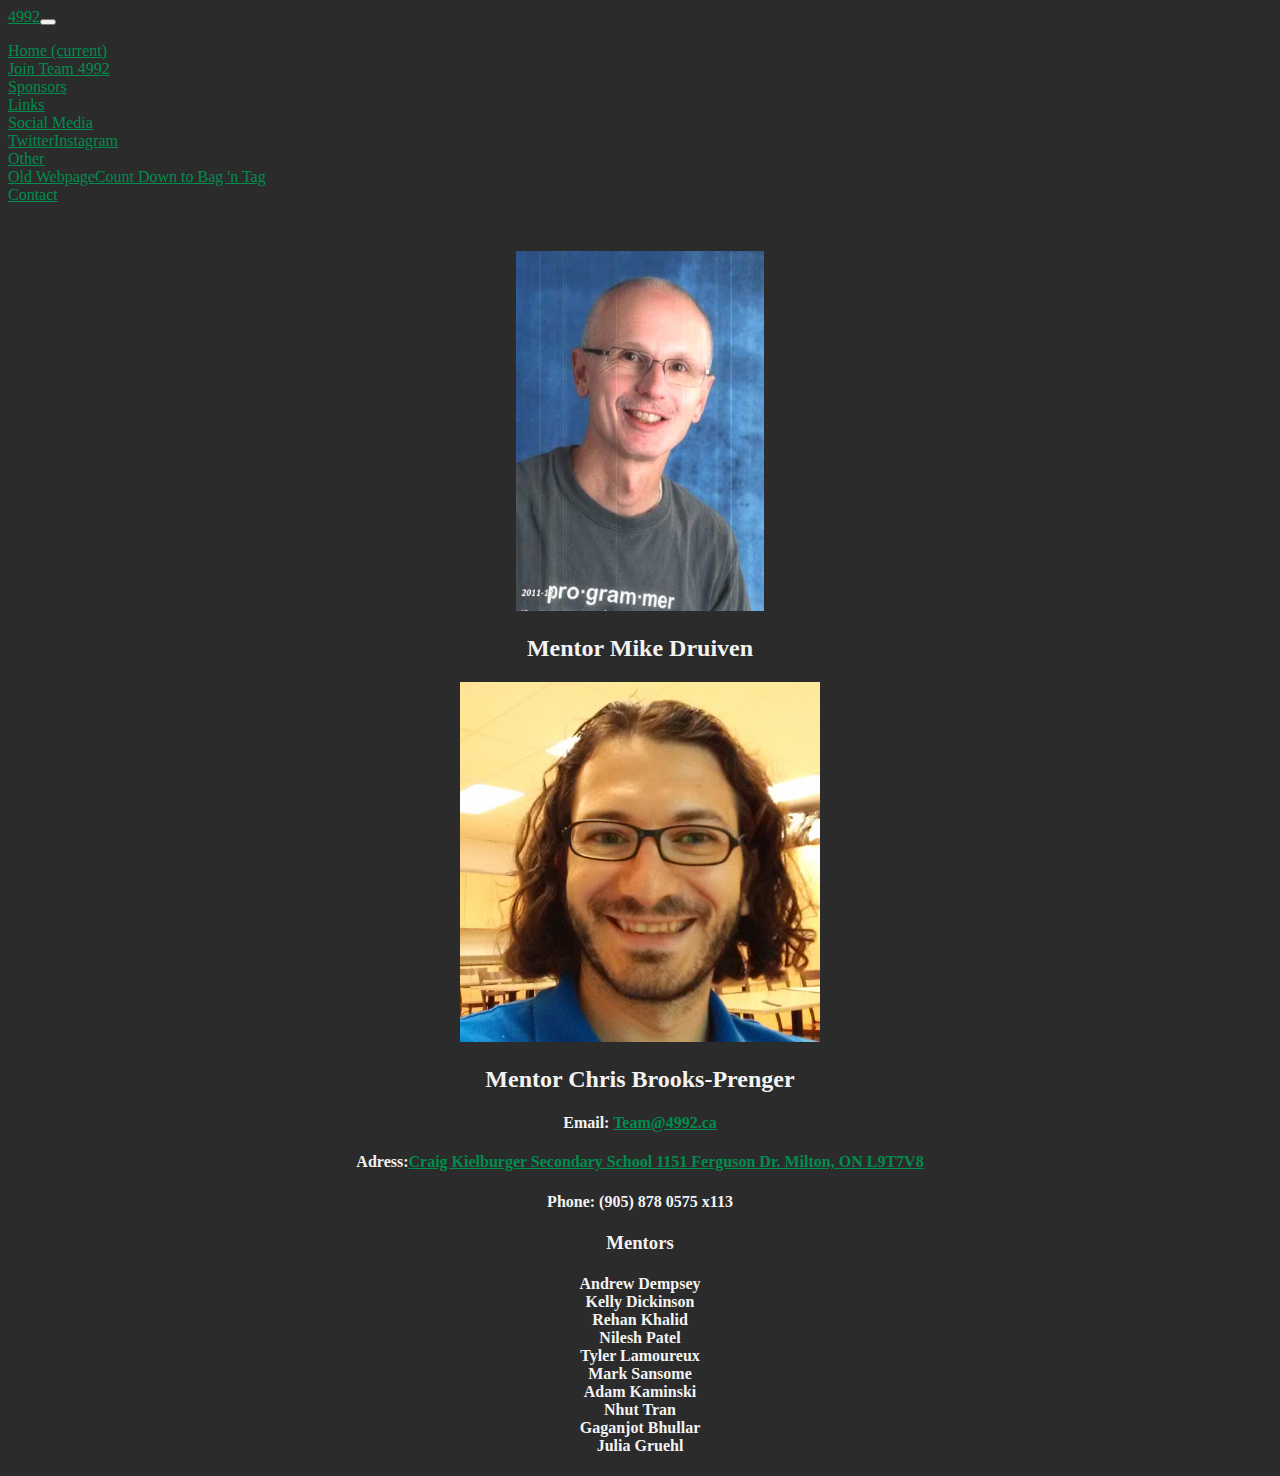
<file: contact.html>
<!DOCTYPE html>
<html>
    <head>
            <link rel="stylesheet" href="https://maxcdn.bootstrapcdn.com/bootstrap/4.0.0-beta/css/bootstrap.min.css" integrity="sha384-/Y6pD6FV/Vv2HJnA6t+vslU6fwYXjCFtcEpHbNJ0lyAFsXTsjBbfaDjzALeQsN6M" crossorigin="anonymous">
            <link rel="stylesheet" type="text/css" href="style.css">
            <link href="https://fonts.googleapis.com/css?family=Yantramanav:300,400,500" rel="stylesheet">
        <title>Contact</title>
    </head>
    <body>
 <div id = "navbar"></div>
        <div class = "container">
        <div class = "top"></div>
        <div class = "row">
            <div class = "col-lg-6">
                <center><img class = "pic" src = "Assets/druiven.jpg"></center>
                <h2 class = "light center">Mentor Mike Druiven</h2>
            </div>
            <div class = "col-lg-6">
                <center><img class ="pic" src = "Assets/brooks.jpg"></center>
                <h2 class = "light center" >Mentor Chris Brooks-Prenger</h2>
            </div>
        </div>
        <h4 class = "light slideRight center">Email: <a href = "mailto:team@4992.ca">Team@4992.ca</a></h4>
        <h4 class = "light slideRight center">Adress:<a href = "https://www.google.ca/maps/place/Craig+Kielburger+Secondary+School/@43.5144844,-79.8296043,17z/data=!3m1!4b1!4m5!3m4!1s0x882b6f34aa3b33cd:0x5d45bd6667570a34!8m2!3d43.5144805!4d-79.8274103?hl=en">Craig Kielburger Secondary School 1151 Ferguson Dr. Milton, ON L9T7V8</a></h4>
        <h4 class = "light slideRight center">Phone: (905) 878 0575 x113</h4>
        <h3 class = "light Center">Mentors</h3>
        <h4 class = "light center">
            Andrew Dempsey<br>
            Kelly Dickinson<br>
            Rehan Khalid<br>
            Nilesh Patel<br>
            Tyler Lamoureux<br>
            Mark Sansome<br>
            Adam Kaminski<br>
            Nhut Tran <br>
            Gaganjot Bhullar<br>
            Julia Gruehl</h4>
        </div>
        
<script src="https://code.jquery.com/jquery-3.2.1.slim.min.js" integrity="sha384-KJ3o2DKtIkvYIK3UENzmM7KCkRr/rE9/Qpg6aAZGJwFDMVNA/GpGFF93hXpG5KkN" crossorigin="anonymous"></script>
<script src="https://cdnjs.cloudflare.com/ajax/libs/popper.js/1.12.3/umd/popper.min.js" integrity="sha384-vFJXuSJphROIrBnz7yo7oB41mKfc8JzQZiCq4NCceLEaO4IHwicKwpJf9c9IpFgh" crossorigin="anonymous"></script>
<script src="https://maxcdn.bootstrapcdn.com/bootstrap/4.0.0-beta.2/js/bootstrap.min.js" integrity="sha384-alpBpkh1PFOepccYVYDB4do5UnbKysX5WZXm3XxPqe5iKTfUKjNkCk9SaVuEZflJ" crossorigin="anonymous"></script>
<script type="text/javascript" src="script.js"></script>
    </body>
</html>
</file>
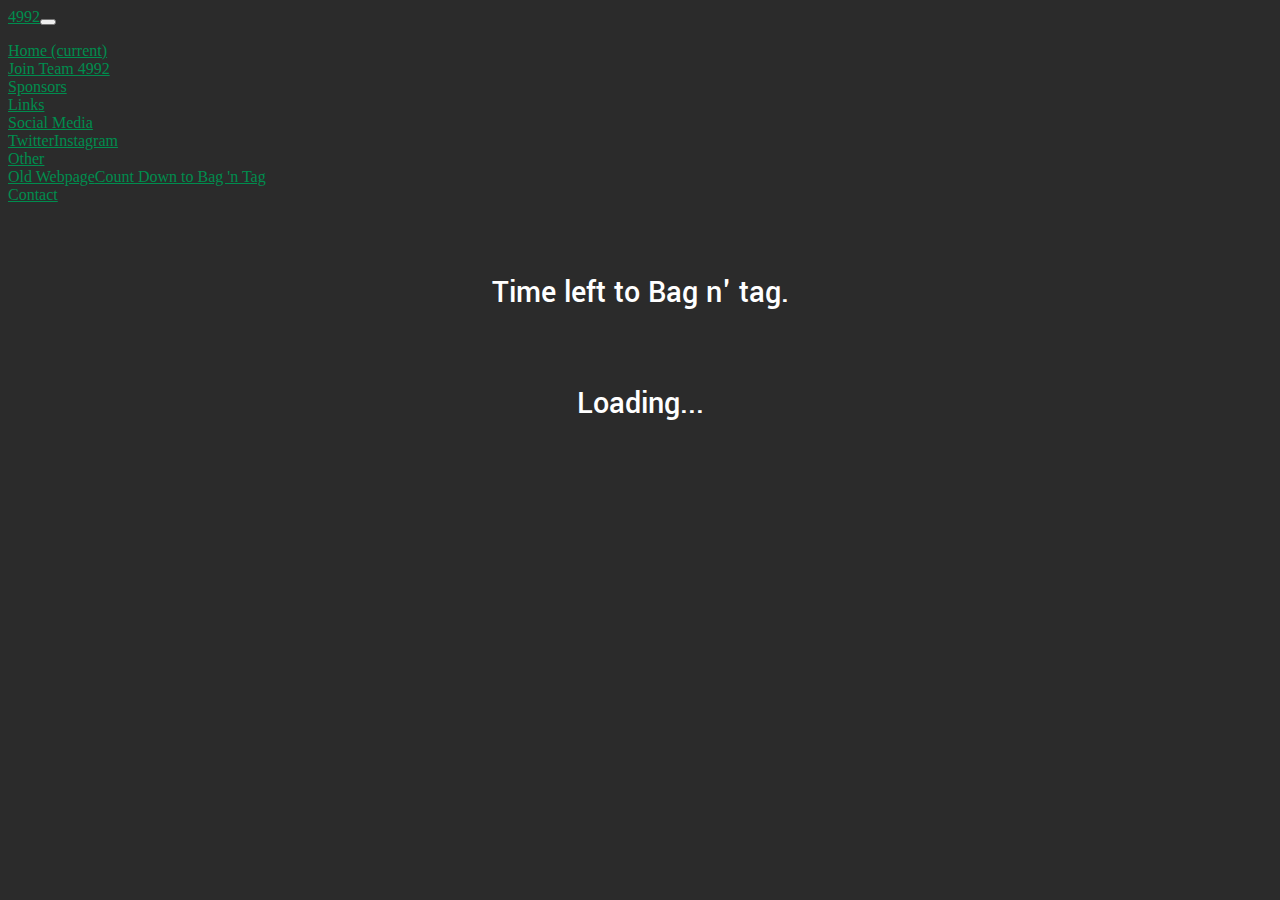
<file: countDown.html>
<!DOCTYPE HTML>
<html>
<head>
    <link rel="stylesheet" href="https://maxcdn.bootstrapcdn.com/bootstrap/4.0.0-beta/css/bootstrap.min.css" integrity="sha384-/Y6pD6FV/Vv2HJnA6t+vslU6fwYXjCFtcEpHbNJ0lyAFsXTsjBbfaDjzALeQsN6M" crossorigin="anonymous">
    <link rel="stylesheet" type="text/css" href="style.css">
    <link href="https://fonts.googleapis.com/css?family=Yantramanav:300,400,500" rel="stylesheet">
    <script type="text/javascript" src="script.js"></script>
    <title> Time left to bag n' tag </title>
<meta name="viewport" content="width=device-width, initial-scale=1">
</head>
<body>
<div id = "navbar"></div>
<div class = "top"></div>
<h1 id = "clockText">Time left to Bag n' tag.</h1>
<div class = "top"></div>
<h1 id="clock">Loading...</h1>
<div id = "navbar"></div>


<script src="https://code.jquery.com/jquery-3.2.1.slim.min.js" integrity="sha384-KJ3o2DKtIkvYIK3UENzmM7KCkRr/rE9/Qpg6aAZGJwFDMVNA/GpGFF93hXpG5KkN" crossorigin="anonymous"></script>
<script src="https://cdnjs.cloudflare.com/ajax/libs/popper.js/1.12.3/umd/popper.min.js" integrity="sha384-vFJXuSJphROIrBnz7yo7oB41mKfc8JzQZiCq4NCceLEaO4IHwicKwpJf9c9IpFgh" crossorigin="anonymous"></script>
<script src="https://maxcdn.bootstrapcdn.com/bootstrap/4.0.0-beta.2/js/bootstrap.min.js" integrity="sha384-alpBpkh1PFOepccYVYDB4do5UnbKysX5WZXm3XxPqe5iKTfUKjNkCk9SaVuEZflJ" crossorigin="anonymous"></script>
</body>
</html>
</file>
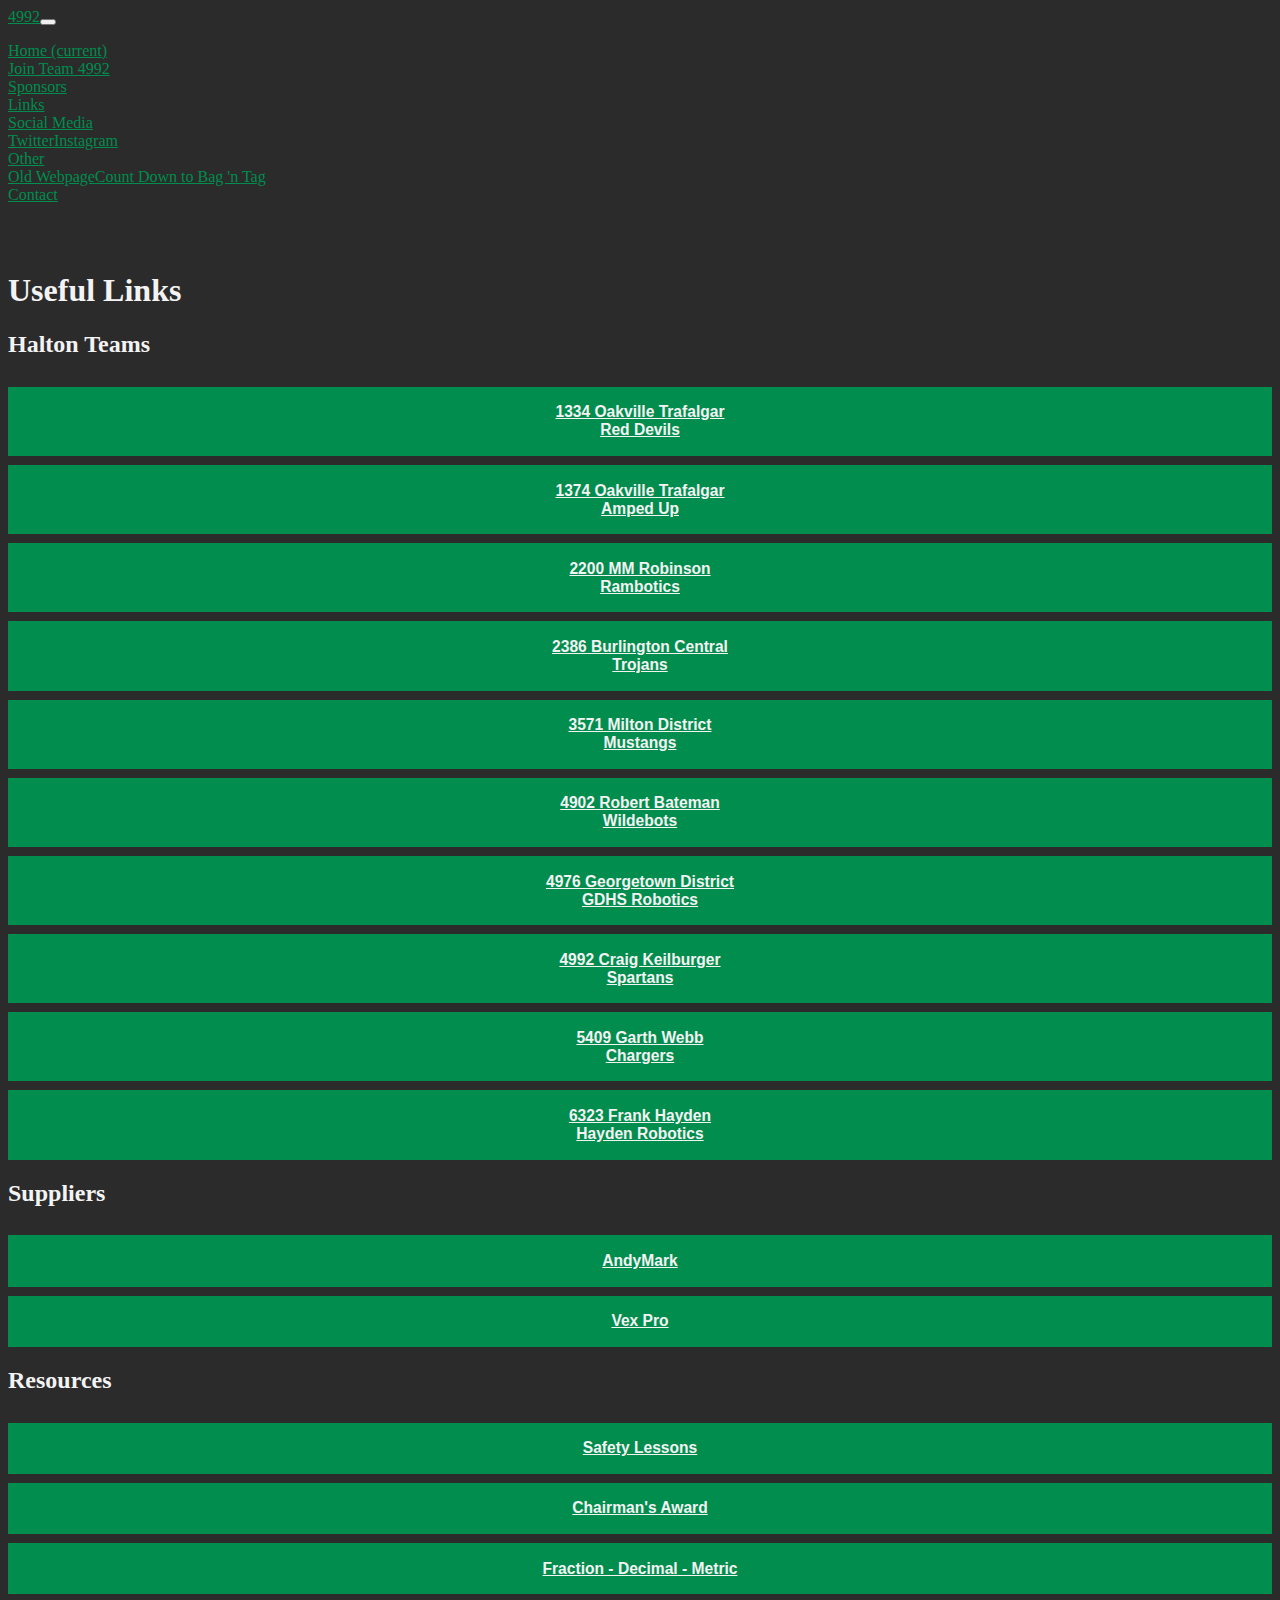
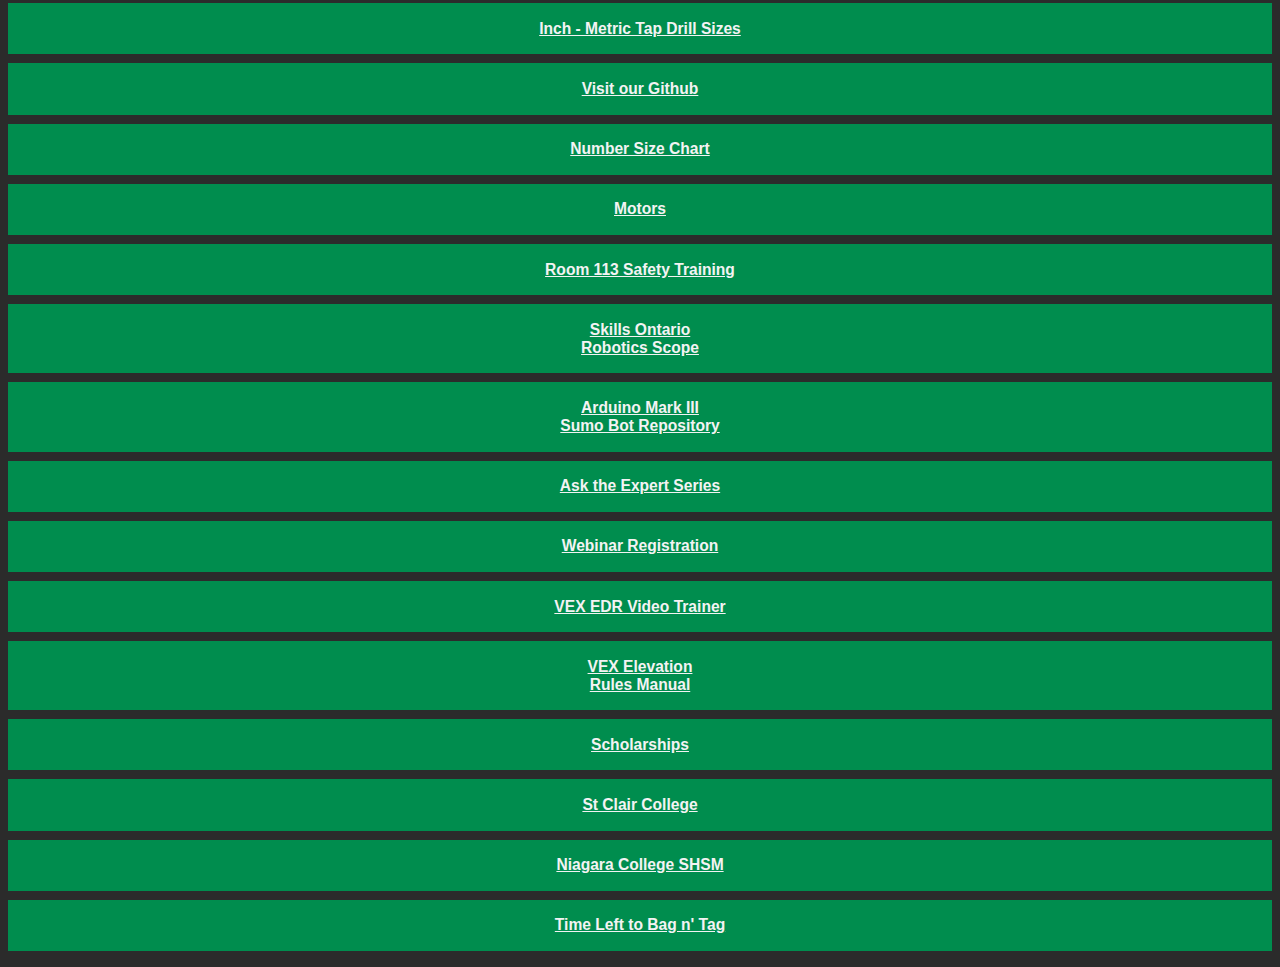
<file: links.html>
<!DOCTYPE html>
<html>
    <head>
            <link rel="stylesheet" href="https://maxcdn.bootstrapcdn.com/bootstrap/4.0.0-beta/css/bootstrap.min.css" integrity="sha384-/Y6pD6FV/Vv2HJnA6t+vslU6fwYXjCFtcEpHbNJ0lyAFsXTsjBbfaDjzALeQsN6M" crossorigin="anonymous">
            <link rel="stylesheet" type="text/css" href="style.css">
            <link href="https://fonts.googleapis.com/css?family=Yantramanav:300,400,500" rel="stylesheet">
        <title>Links</title>
    </head>
    <body>
 <div id = "navbar"></div>
        <div class = "top"></div>
        <div class = "container wrapped">
            <h1 class = "light">Useful Links</h1>
            <div class = "row">
                <div class = "col-lg-4">
                    <h2 class = "light">Halton Teams</h2>
                    <ul>
                        <li><button type = "button" class = "btn btn-green green full"><h3 class ="light"><a target = "_blank" class = "light" href ="http://www.1334.ca">1334 Oakville Trafalgar<br>Red Devils</a></h3></button></li>
                        <li><button type = "button" class = "btn btn-green green full"><h3 class ="light"><a target = "_blank" class = "light" href ="http://www.twitter.com/1374Robotics">1374 Oakville Trafalgar<br>Amped Up</a></h3></button></li>
                        <li><button type = "button" class = "btn btn-green green full"><h3 class ="light"><a target = "_blank" class = "light" href ="http://www.mmrambotics.com">2200 MM Robinson<br>Rambotics</a></h3></button></li>
                        <li><button type = "button" class = "btn btn-green green full"><h3 class ="light"><a target = "_blank" class = "light" href ="bchrobotics.com">2386 Burlington Central<br>Trojans</a></h3></button></li>
                        <li><button type = "button" class = "btn btn-green green full"><h3 class ="light"><a target = "_blank" class = "light" href ="http://www.retupmoc.ca">3571 Milton District<br>Mustangs</a></h3></button></li>
                        <li><button type = "button" class = "btn btn-green green full"><h3 class ="light"><a target = "_blank" class = "light" href ="http://www.wildebots.ca">4902 Robert Bateman<br>Wildebots</a></h3></button></li>
                        <li><button type = "button" class = "btn btn-green green full"><h3 class ="light"><a target = "_blank" class = "light" href ="http://www.facebook.com/FirstRoboticsGDHS">4976 Georgetown District<br>GDHS Robotics</a></h3></button></li>
                        <li><button type = "button" class = "btn btn-green green full"><h3 class ="light"><a target = "_blank" class = "light" href ="http://www.4992.ca">4992 Craig Keilburger<br>Spartans</a></h3></button></li>
                        <li><button type = "button" class = "btn btn-green green full"><h3 class ="light"><a target = "_blank" class = "light" href ="http://www.garthwebbrobotics.ca">5409 Garth Webb<br>Chargers</a></h3></button></li>
                        <li><button type = "button" class = "btn btn-green green full"><h3 class ="light"><a target = "_blank" class = "light" href ="http://www.haydenrobotics.wixsite.com">6323 Frank Hayden<br>Hayden Robotics</a></h3></button></li>
                    </ul>
                </div>
    
                    <div class = "col-lg-4">
                        <h2 class = "light">Suppliers</h2>
                        <ul>
                            <li><button type = "button" class = "btn btn-green green full"><h3 class ="light"><a target = "_blank" class = "light" href ="http://www.andymark.com">AndyMark</a></h3></button></li>
                            <li><button type = "button" class = "btn btn-green green full"><h3 class ="light"><a target = "_blank" class = "light" href ="http://www.vexrobotics.com/vexpro">Vex Pro</a></h3></button></li>
                        </ul>
                    </div>
         
                        <div class = "col-lg-4">
                            <h2 class = "light">Resources</h2>
                            <ul>
                                <li><button type = "button" class = "btn btn-green green full"><h3 class ="light"><a target = "_blank" class = "light" href ="https://sites.google.com/a/hdsb.ca/brooks/ckss-spartan-robotics">Safety Lessons</a></h3></button></li>
                                <li><button type = "button" class = "btn btn-green green full"><h3 class ="light"><a target = "_blank" class = "light" href ="https://drive.google.com/a/hdsb.ca/file/d/0B8JFY51CCIIoTUdHb29sUGN6ZE0/view?usp=sharing">Chairman's Award</a></h3></button></li>
                                <li><button type = "button" class = "btn btn-green green full"><h3 class ="light"><a target = "_blank" class = "light" href ="http://4992.ca/images/InchAndMetricConversions.gif">Fraction - Decimal - Metric</a></h3></button></li>
                                <li><button type = "button" class = "btn btn-green green full"><h3 class ="light"><a target = "_blank" class = "light" href ="http://4992.ca/images/starrett-inch-metric-tap-drill.pdf">Inch - Metric Tap Drill Sizes</a></h3></button></li>
                                <li><button type = "button" class = "btn btn-green green full"><h3 class ="light"><a target = "_blank" class = "light" href ="#">Visit our Github</a></h3></button></li>
                                <li><button type = "button" class = "btn btn-green green full"><h3 class ="light"><a target = "_blank" class = "light" href ="http://4992.ca/images/drill_bit_size_chart.png">Number Size Chart</a></h3></button></li>
                                <li><button type = "button" class = "btn btn-green green full"><h3 class ="light"><a target = "_blank" class = "light" href ="http://frcdesigns.com/2015/07/28/a-look-into-robot-components-part-1-motors/">Motors</a></h3></button></li>
                                <li><button type = "button" class = "btn btn-green green full"><h3 class ="light"><a target = "_blank" class = "light" href ="https://sites.google.com/a/hdsb.ca/brooks/ckss-spartan-robotics">Room 113 Safety Training</a></h3></button></li>
                                <li><button type = "button" class = "btn btn-green green full"><h3 class ="light"><a target = "_blank" class = "light" href ="https://drive.google.com/open?id=0B8JFY51CCIIocjRjLV9yX2UxdlE">Skills Ontario<br>Robotics Scope</a></h3></button></li>
                                <li><button type = "button" class = "btn btn-green green full"><h3 class ="light"><a target = "_blank" class = "light" href ="https://github.com/mdruiven/Arduino-Mark-III-Sumo-Bot">Arduino Mark III<br>Sumo Bot Repository</a></h3></button></li>
                                <li><button type = "button" class = "btn btn-green green full"><h3 class ="light"><a target = "_blank" class = "light" href ="https://www.youtube.com/playlist?list=PLdSjt0bIyfW_b_2HMKUBd2ayNQuNUwLAJ">Ask the Expert Series</a></h3></button></li>
                                <li><button type = "button" class = "btn btn-green green full"><h3 class ="light"><a target = "_blank" class = "light" href ="https://attendee.gotowebinar.com/register/5551757842859077379">Webinar Registration</a></h3></button></li>
                                <li><button type = "button" class = "btn btn-green green full"><h3 class ="light"><a target = "_blank" class = "light" href ="http://www.education.rec.ri.cmu.edu/products/cortex_video_trainer/">VEX EDR Video Trainer</a></h3></button></li>
                                <li><button type = "button" class = "btn btn-green green full"><h3 class ="light"><a target = "_blank" class = "light" href ="http://4992.ca/elevation-game-manual.11242008.pdf">VEX Elevation<br>Rules Manual</a></h3></button></li>
                                <li><button type = "button" class = "btn btn-green green full"><h3 class ="light"><a target = "_blank" class = "light" href ="https://docs.google.com/document/d/1KUE8hu5opnhUDkGoSM0nMjBgMrr328c9YEEGIBDyzYU/pub">Scholarships</a></h3></button></li>
                                <li><button type = "button" class = "btn btn-green green full"><h3 class ="light"><a target = "_blank" class = "light" href ="http://www.stclaircollege.ca/financialaid/skillsscholarship.html">St Clair College</a></h3></button></li>
                                <li><button type = "button" class = "btn btn-green green full"><h3 class ="light"><a target = "_blank" class = "light" href ="http://www.niagaracollege.ca/fees-finances/financial-aid-and-awards/shsm/">Niagara College SHSM</a></h3></button></li>
                                <li><button type = "button" class = "btn btn-green green full"><h3 class ="light"><a target = "_blank" class = "light" href ="countDown.html">Time Left to Bag n' Tag</a></h3></button></li>
                        </ul>
                        </div>
                    </div>
                        </div>
                    </div>
                    </div>
                </div>
            </div>
        </div>
 
        
<script src="https://code.jquery.com/jquery-3.2.1.slim.min.js" integrity="sha384-KJ3o2DKtIkvYIK3UENzmM7KCkRr/rE9/Qpg6aAZGJwFDMVNA/GpGFF93hXpG5KkN" crossorigin="anonymous"></script>
<script src="https://cdnjs.cloudflare.com/ajax/libs/popper.js/1.12.3/umd/popper.min.js" integrity="sha384-vFJXuSJphROIrBnz7yo7oB41mKfc8JzQZiCq4NCceLEaO4IHwicKwpJf9c9IpFgh" crossorigin="anonymous"></script>
<script src="https://maxcdn.bootstrapcdn.com/bootstrap/4.0.0-beta.2/js/bootstrap.min.js" integrity="sha384-alpBpkh1PFOepccYVYDB4do5UnbKysX5WZXm3XxPqe5iKTfUKjNkCk9SaVuEZflJ" crossorigin="anonymous"></script>
<script type="text/javascript" src="script.js"></script>
    </body>
</html>
</file>
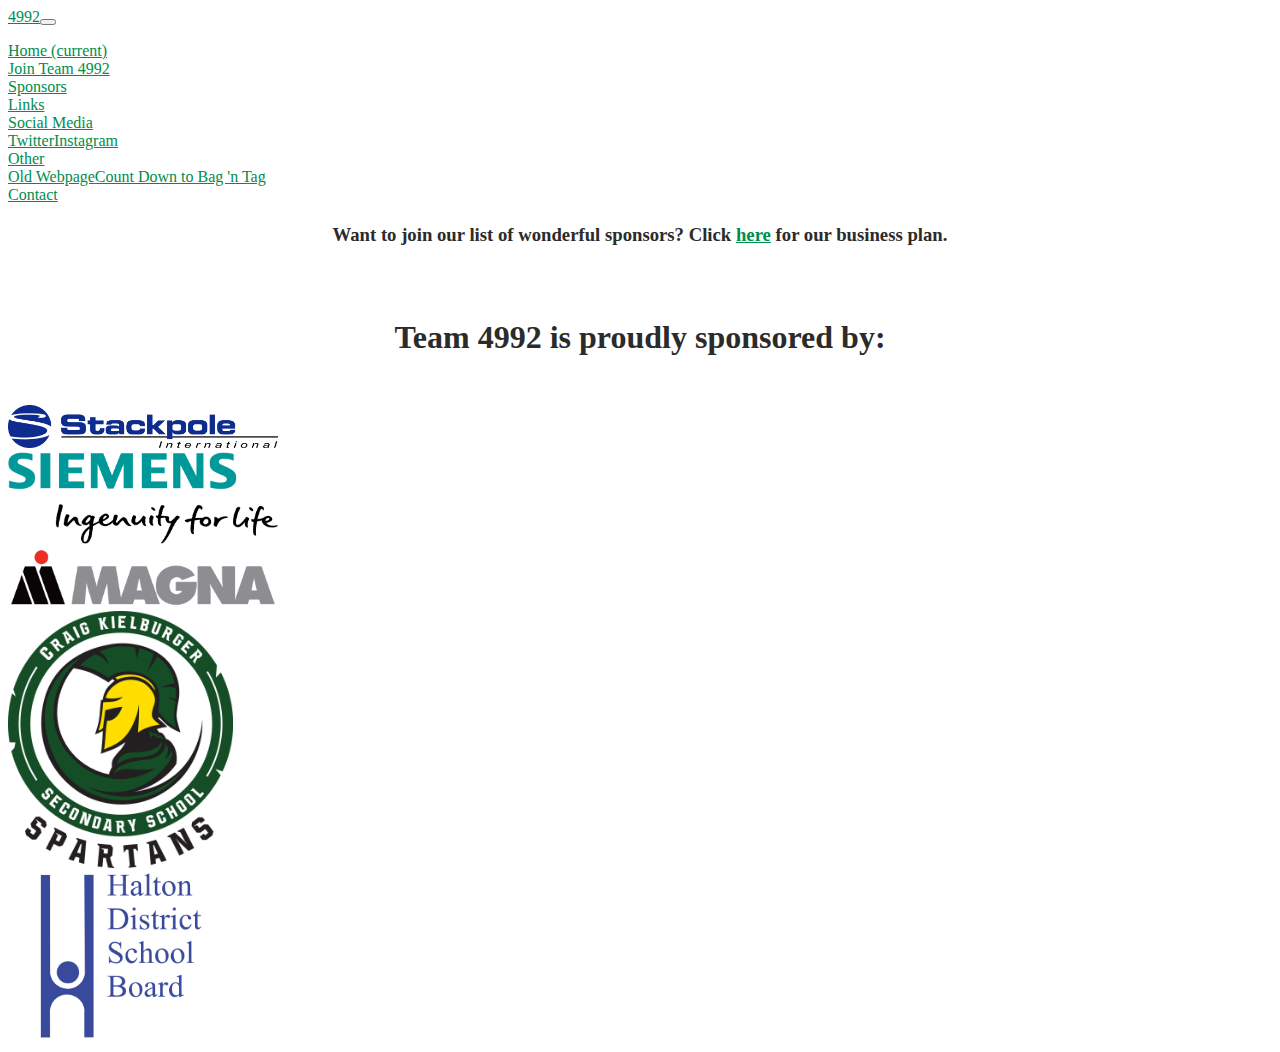
<file: sponsors.html>
<!DOCTYPE html>
<html>
    <head>
            <link rel="stylesheet" href="https://maxcdn.bootstrapcdn.com/bootstrap/4.0.0-beta/css/bootstrap.min.css" integrity="sha384-/Y6pD6FV/Vv2HJnA6t+vslU6fwYXjCFtcEpHbNJ0lyAFsXTsjBbfaDjzALeQsN6M" crossorigin="anonymous">
            <link rel="stylesheet" type="text/css" href="style.css">
            <link href="https://fonts.googleapis.com/css?family=Yantramanav:300,400,500" rel="stylesheet">
        <title>Sponsors</title>
    </head>
    <body class="lightbg">
<div id = "navbar"></div>
        <div class = "container">
            <h3 class = "dark top">Want to join our list of wonderful sponsors? Click <a class = "scaleLink" href="http://4992.ca/BusinessPlan2015-16.docx">here</a> for our business plan.</h1>
            <div class = "top"></div>
            <h1 class = "dark center">Team 4992 is proudly sponsored by:</h1>
            <div class = "top"></div>
            <div class = "row">
                
                <div class = "col-md-6">
                    <a href="http://www.stackpole.com">
                        <img id = "Assets/stackpole" class = "logo imageScale"src="Assets/stackpole.png">
                    </a>
                </div>
                <div class = "col-md-6">
                        <a href="http://www.siemens.ca">
                            <img class = "logo imageScale"src="Assets/siemens.png">
                        </a>
                </div>
            </div>
            <div class = "row">
                    <div class = "col-md-6">
                        <a href="http://www.karmax.ca">
                            <img class = "logo imageScale"src="Assets/karmax.png">
                        </a>
                    </div>
                    <div class = "col-md-6">
                        <a href = "http://cks.hdsb.ca">
                        <img id = "hdsb" class = "logo imageScale" src ="Assets/ckss.png"></a>
                    </div>
                </div>
            <div class ="row">
                <div class ="col-md-6">
                    <a href = "https://www.hdsb.ca/Pages/Home.aspx">
                    <img id = "hdsb"class = "logo imageScale" src ="Assets/hdsb.png"</a>
                </div>
            </div>


</div>



        <script src="https://code.jquery.com/jquery-3.2.1.slim.min.js" integrity="sha384-KJ3o2DKtIkvYIK3UENzmM7KCkRr/rE9/Qpg6aAZGJwFDMVNA/GpGFF93hXpG5KkN" crossorigin="anonymous"></script>
        <script src="https://cdnjs.cloudflare.com/ajax/libs/popper.js/1.12.3/umd/popper.min.js" integrity="sha384-vFJXuSJphROIrBnz7yo7oB41mKfc8JzQZiCq4NCceLEaO4IHwicKwpJf9c9IpFgh" crossorigin="anonymous"></script>
        <script src="https://maxcdn.bootstrapcdn.com/bootstrap/4.0.0-beta.2/js/bootstrap.min.js" integrity="sha384-alpBpkh1PFOepccYVYDB4do5UnbKysX5WZXm3XxPqe5iKTfUKjNkCk9SaVuEZflJ" crossorigin="anonymous"></script>
        <script type="text/javascript" src="script.js"></script>
    </body>
</html>
</file>
<file: style.css>
body{
	background-color: #2b2b2b;
}
.display-3{

	color:#FFFFFF;
	font-family: 'Yantramanav', sans-serif;
	font-weight: 500;
	font-size:6vw;
	
}

.lead{
	font-weight: 300;
	font-family: 'Yantramanav', sans-serif;
	color:#FFFFFF;
}

.jumbotron{
	/* background: linear-gradient(#333A42,#2b2b2b); */
	background-image:url("Assets/teamPhoto.png");
	width:100%;
	height:40vw;
	background-size:100%;
	background-repeat: no-repeat;
	margin-bottom:0px;
}
h3{
	text-align: center;
	color:#FFFFFF;
}
.green{
	background-color:rgb(0, 141, 78);
	border:0px;
}
.green:hover{
	background-color:rgb(0, 141, 78);
	border:0px;
}
.yellow{
	color:rgb(251,226,0);
}

a{
	color:rgb(0, 141, 78)

}
a:hover{
	color:rgb(251,226,0);


}
.slideRight{
	transition: margin-left 1s ease;
	margin-left:0vw;
}
.slideRight:hover{
	margin-left:3vw;
}
.video{
	position:absolute;
	top:0;
	bottom:0;
	left:0;
	right:0;
}
.videoWrapper{
	width:100%;
	position:relative;
	padding-top:56.25%;
	color:red;
}
#gradientGreen{
	height:50px;
	background:linear-gradient(#2b2b2b,#42ff9d);
}
.light{
	color:#f3f3f3;
}
#gradientWhite{
	height:40px;
	background:linear-gradient(#42ff9d,#FFFFFF)
}

.dark{
	color:#2b2b2b;
}
.white{
	background:#ffffff;
	padding-bottom:30px;
	
}
#teamLogo{
	margin-left:4vw;
	width:70%;	
}
.header{
	margin-top:-30px;
}

.dropdown-item:hover{
	background:rgb(0, 141, 78);
}

.gallery{
	max-height:500px;
	background-image:url("Assets/photo1.png");
	width: auto;
	display: block;
	margin-left: auto;
	margin-right: auto;
	opacity: 0;
}
#elsie{
	margin-top: 1vw;
	width:100%;
}

.lightbg{
	background-color:#ffffff;
}
.logo{
	max-width:30vh;
}

.darkbg{
	background-color:#2b2b2b;
}

.button{
	width:100%;
	opacity:1;
	height:10vh;
	margin-top:0px;
	transition: background-color .2s ease-in-out,
	height .2s ease-in-out;
	border: 2px solid rgb(0, 141, 78);
	background-color:rgba(0, 141, 78,0)
	
}
.button:hover{
	background-color:rgba(0, 141, 78,0.5);
	height:12vh;
}

.lower{
	padding-top:20vh;
}
.noChange{
	color:#ffffff;
}
.noChange:hover{
	color:#ffffff;
}
.centered{
	text-align: CENTER;
}

iframe{
	width:100%;
	height:40vh;
}
.top{
	margin-top:1vh;
}
.scaleLink{
	padding-top:0vh;
	padding-bottom:0vh;
	font-size:1em;
	transition: padding-left .2s ease-in-out,
	padding-right .2s ease-in-out,
	font-size .1s ease-in-out;
}

.scaleLink:hover{
	padding-left:1vh;
	padding-right:1vh;
	font-size:1.1em;
}

.imageScale{
	width:90%;
	transition: width .5s ease-in-out;
}
.imageScale:hover{
	width:95%
}
.top{
	margin-top:20px;
}
.pic{
	max-height:50%;
	height:40vh;
}
.center{
	text-align: center;
}

.colorbg{
	background-image:url("Assets/bgimage.png");
	background-repeat: no-repeat;
	background-size:100%;
	height:100%;
	
}
.parallax{
	background-image: url("Assets/robotside.jpeg");
	background-position: center;
	background-repeat: no-repeat;
	background-size: cover;
	background-attachment: fixed;
	width:100%;

}

.top{
	height:3vh;

}
.full{
	margin-top:1vh;
	width:100%;
}

ul{
	list-style:none;
	padding-left:0px;
}

#stackpole{
	max-width: 50vh;
}

#hdsb{
	max-width:25vh;
}
#clock{
	font-weight: 500;
	font-family: 'Yantramanav', sans-serif;
	color:#FFFFFF;
	text-align: center;
}
#clockText{
	font-weight: 500;
	font-family: 'Yantramanav', sans-serif;
	color:#FFFFFF;
	text-align: center;
}

#hangbg{
	background-image:url("Assets/robothang.jpg");
	background-position-y: -20vh;
	background-position-x: center;
	/* background-position: center; */
	background-size: 60%;
}
</file>
